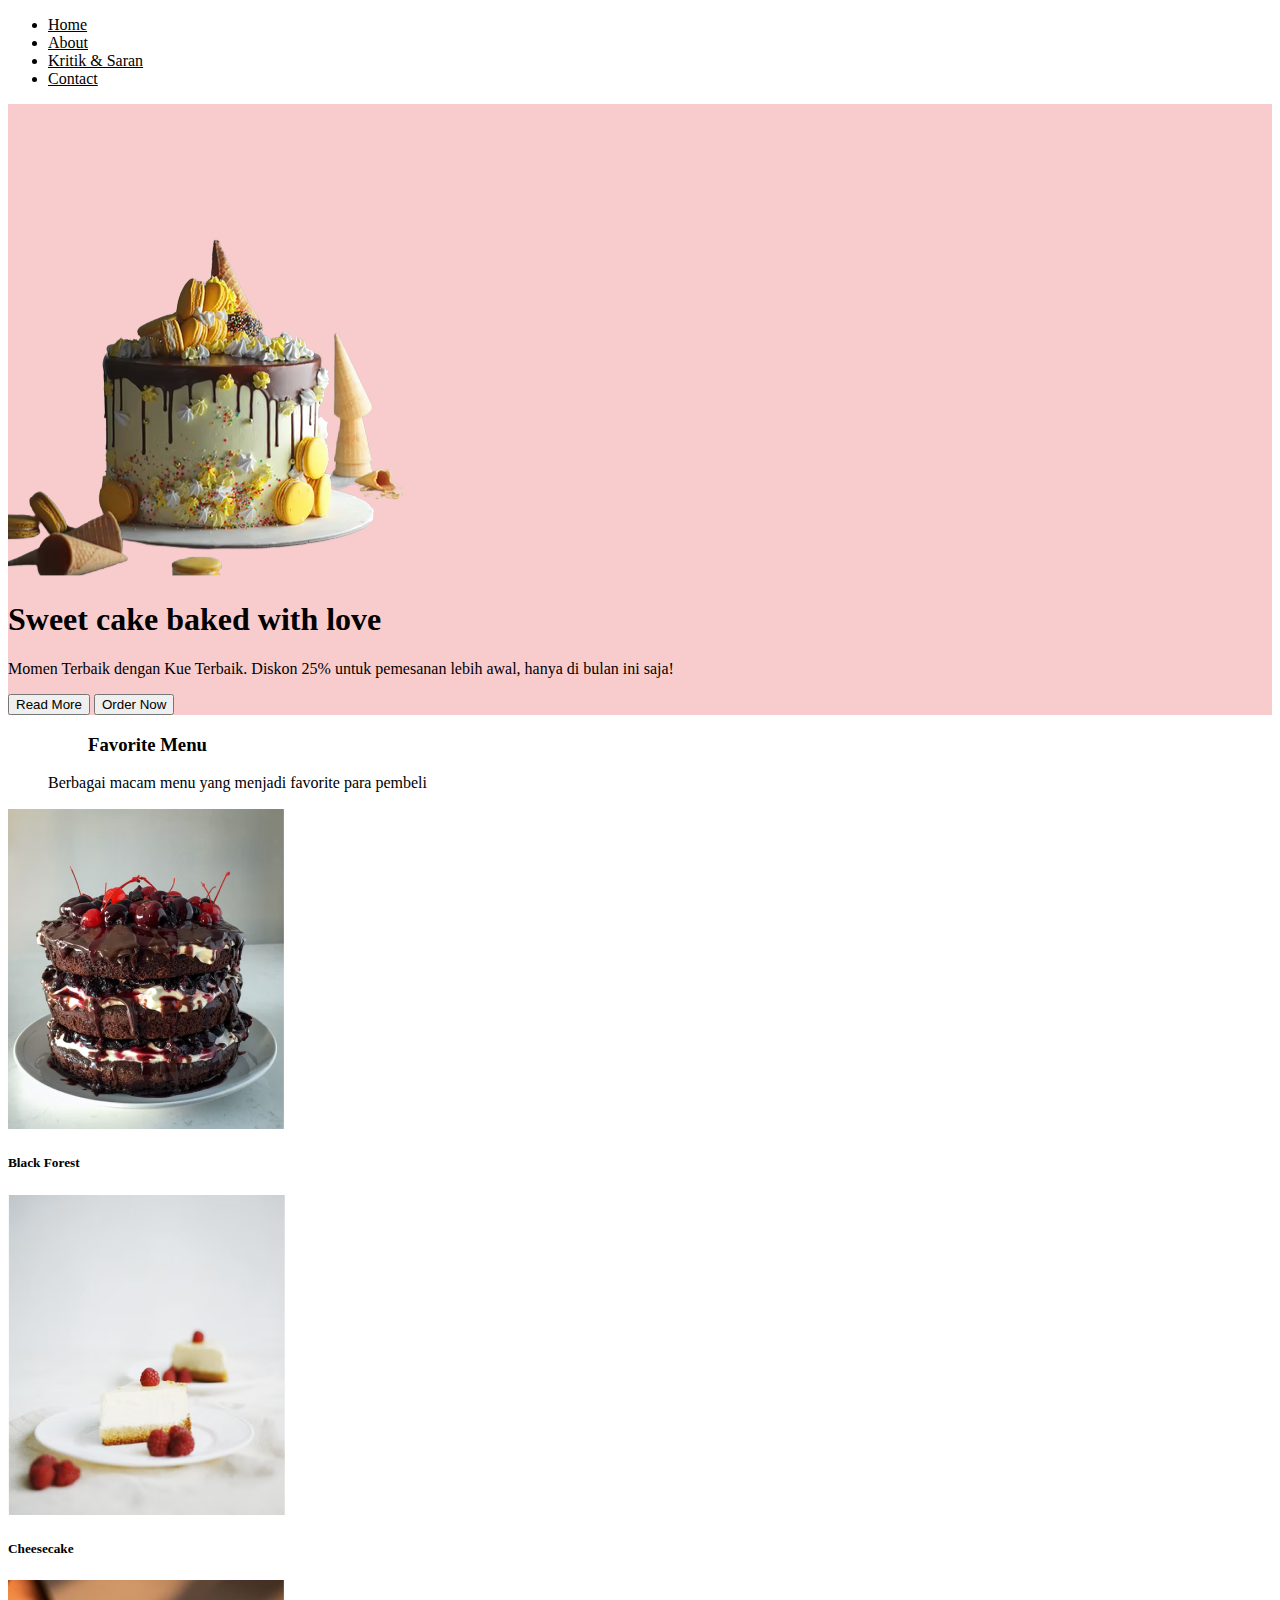
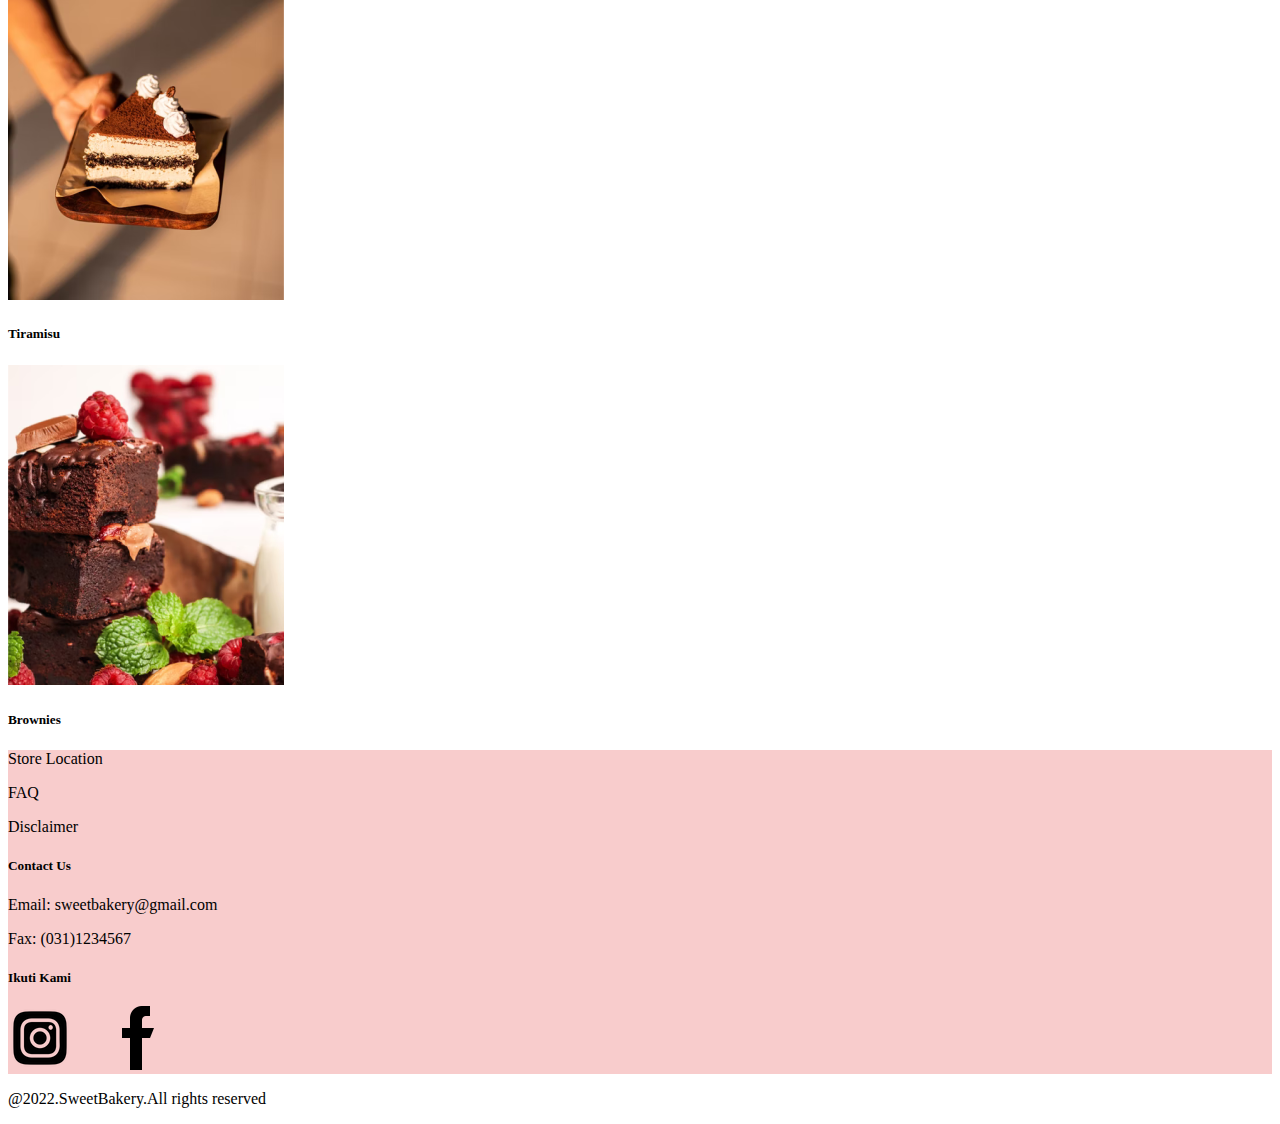
<file: index.html>
<!DOCTYPE html>
<html lang="en">
  <head>
    <meta charset="utf-8" />
    <meta name="viewport" content="width=device-width, initial-scale=1" />
    <title>Cafe</title>
    <link
      href="https://cdn.jsdelivr.net/npm/bootstrap@5.3.0/dist/css/bootstrap.min.css"
      rel="stylesheet"
      integrity="sha384-9ndCyUaIbzAi2FUVXJi0CjmCapSmO7SnpJef0486qhLnuZ2cdeRhO02iuK6FUUVM"
      crossorigin="anonymous"
    />
    <link rel="stylesheet" href="style.css" />
  </head>
  <body>
    <!-- header -->
      <header class="d-flex flex-wrap justify-content-center py-2 position-fixed z-1" style="background-color: white; width: 100%">
        <ul class="nav nav-pills">
          <li class="nav-item"><a href="index.html" class="nav-link">Home</a></li>
          <li class="nav-item"><a href="about.html" class="nav-link">About</a></li>
          <li class="nav-item"><a href="kritik.html" class="nav-link">Kritik & Saran</a></li>
          <li class="nav-item"><a href="#footer" class="nav-link">Contact</a></li>
        </ul>
      </header>

    <!-- header end -->

    <!-- hero -->
      <div class="row flex-lg-row-reverse align-items-center"  
      style="background-color: rgba(221, 0, 0, 0.2)">
        <div class="col-10 col-sm-8 col-lg-5">
          <img src="image/cake.png" alt="" />
        </div>
        <div class="col-lg-6 mt-5">
          <h1 class="display-5 fw-bold text-body-emphasis lh-1 mb-3">
            Sweet cake baked with love
          </h1>
          <p class="lead">
            Momen Terbaik dengan Kue Terbaik. Diskon 25% untuk pemesanan lebih
            awal, hanya di bulan ini saja!
          </p>
          <div class="d-grid gap-2 d-md-flex justify-content-md-start">
            <button type="button" class="btn btn-danger btn-lg px-4 me-md-2">
              Read More
            </button>
            <button type="button" class="btn btn-light btn-lg px-4">
              Order Now
            </button>
          </div>
        </div>
      </div>

    <!-- hero end -->

    <!-- menu -->
    <div class="container mt-3">
      <figure class="text-center mb-2">
        <blockquote class="blockquote">
          <h3>Favorite Menu</h3>
        </blockquote>
        <figcaption class="blockquote-footer">
          Berbagai macam menu yang menjadi favorite para pembeli
        </figcaption>
      </figure>
      <div class="row row-cols-1 row-cols-md-4 g-4">
        <div class="col">
          <div class="card h-100">
            <img src="image/cake1.png" class="card-img-top" alt="..." />
            <div class="card-body h-25">
              <h5 class="card-title">Black Forest</h5> 
            </div>
          </div>
        </div>
        <div class="col">
          <div class="card h-100">
            <img src="image/cake2.png" class="card-img-top" alt="..." />
            <div class="card-body">
              <h5 class="card-title">Cheesecake</h5> 
            </div>
          </div>
        </div>
        <div class="col">
          <div class="card h-100">
            <img src="image/cake3.png" class="card-img-top" alt="..." />
            <div class="card-body">
              <h5 class="card-title">Tiramisu</h5>
            </div>
          </div>
        </div>
        <div class="col">
          <div class="card h-100">
            <img src="image/cake4.png" class="card-img-top" alt="..." />
            <div class="card-body">
              <h5 class="card-title">Brownies</h5>
            </div>
          </div>
        </div>
      </div>
    </div>
    <!-- menu end -->
    
    <!-- footer -->
      <footer>
        <div class="container-fluid mt-5 p-5" style="background-color: rgba(221, 0, 0, 0.2)">
          <div class="row">
            <div class="col text-lg-start">
              <!-- Bagian kiri footer -->
              <p><a href="#">Store Location</a></p>
              <p><a href="#">FAQ</a></p>
              <p><a href="#">Disclaimer</a></p>
            </div>
            <div class="col text-center">
              <!-- Bagian tengah footer -->
              <h5>Contact Us</h5>
              <p>Email: sweetbakery@gmail.com</p>
              <p>Fax: (031)1234567</p>
            </div>
            <div class="col text-lg-end">
              <!-- Bagian kanan footer -->
              <h5 style="margin-bottom: 20px; margin-right: 30px;">Ikuti Kami</h5>
              <img style="margin-right: 30px;" src="image/instagram.png" alt="">
              <img src="image/facebook.png" alt="">
            </div>
          </div>
      </div>
      <div class="container mt-3" style="background-color: white;">
        <p class="text-center text-body-secondary">@2022.SweetBakery.All rights  reserved</p>
      </div>
      </footer>
       
    
    <!-- footer end -->
    <script
      src="https://cdn.jsdelivr.net/npm/bootstrap@5.3.0/dist/js/bootstrap.bundle.min.js"
      integrity="sha384-geWF76RCwLtnZ8qwWowPQNguL3RmwHVBC9FhGdlKrxdiJJigb/j/68SIy3Te4Bkz"
      crossorigin="anonymous"
    ></script>
  </body>
</html>
</file>
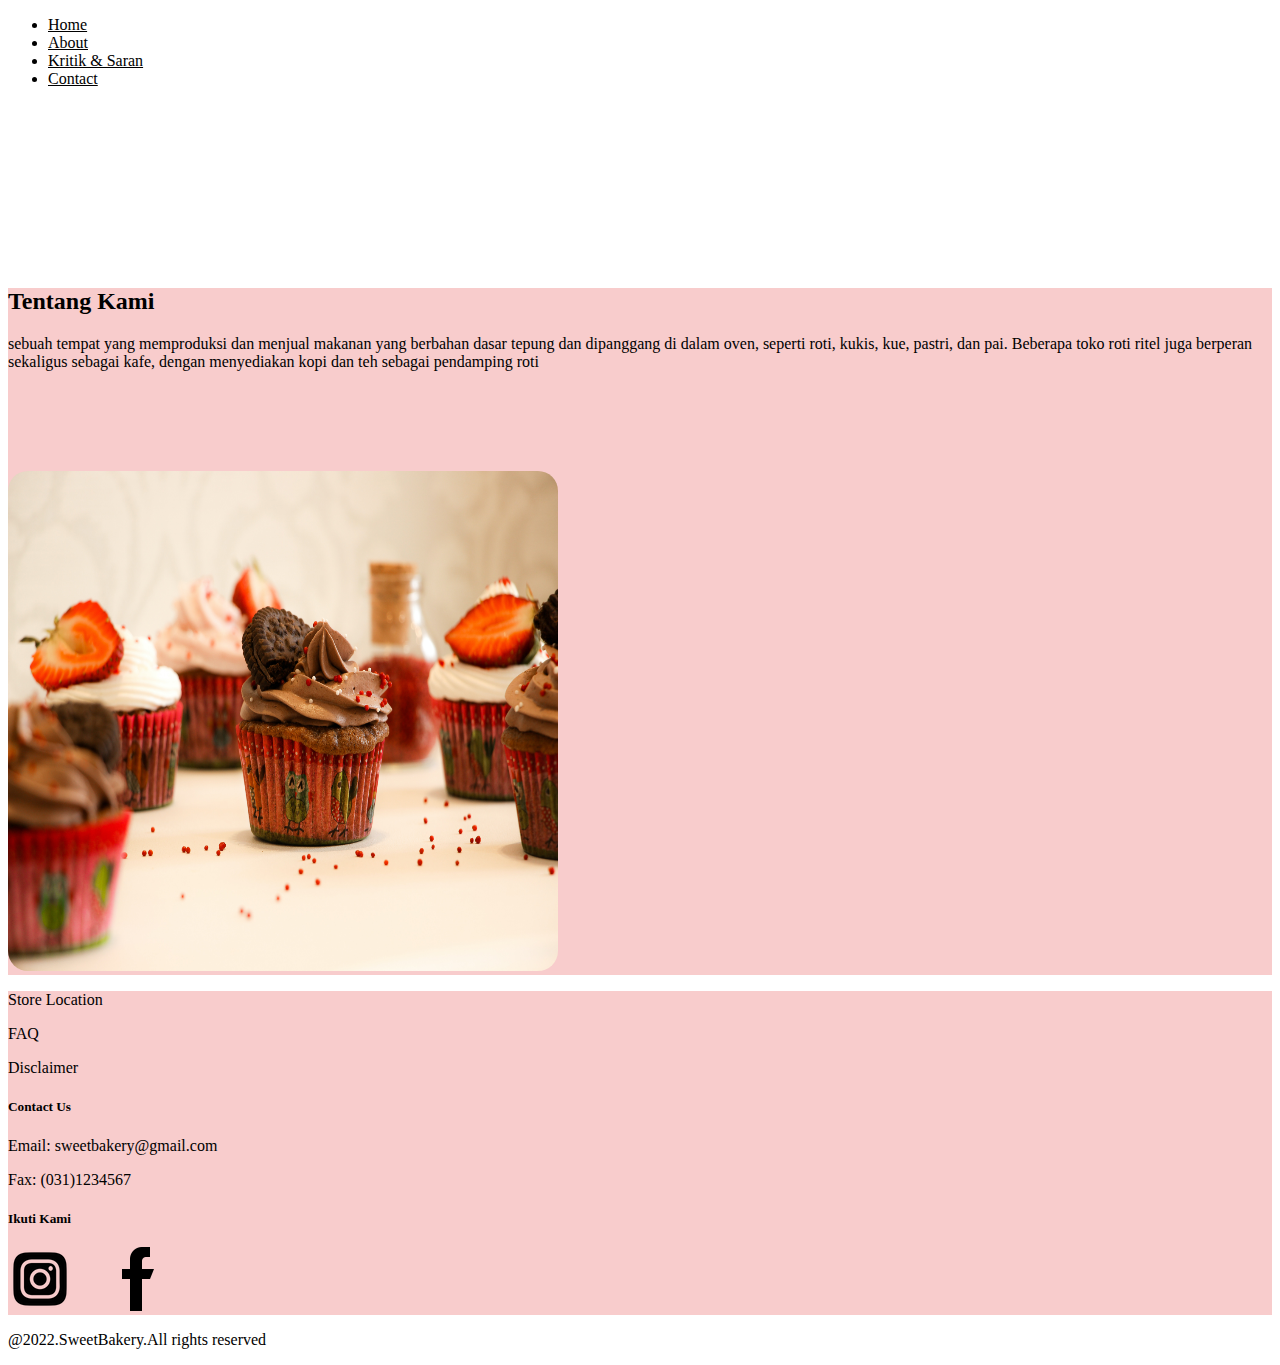
<file: about.html>
<!DOCTYPE html>
<html lang="en">
  <head>
    <meta charset="utf-8" />
    <meta name="viewport" content="width=device-width, initial-scale=1" />
    <title>Cafe</title>
    <link
      href="https://cdn.jsdelivr.net/npm/bootstrap@5.3.0/dist/css/bootstrap.min.css"
      rel="stylesheet"
      integrity="sha384-9ndCyUaIbzAi2FUVXJi0CjmCapSmO7SnpJef0486qhLnuZ2cdeRhO02iuK6FUUVM"
      crossorigin="anonymous"
    />
    <link rel="stylesheet" href="style.css" />
  </head>
  <body>
    <!-- header -->
      <header class="d-flex flex-wrap justify-content-center py-2 position-fixed z-1" style="background-color: white; width: 100%">
        <ul class="nav nav-pills">
            <li class="nav-item"><a href="index.html" class="nav-link">Home</a></li>
            <li class="nav-item"><a href="about.html" class="nav-link">About</a></li>
            <li class="nav-item"><a href="kritik.html" class="nav-link">Kritik & Saran</a></li>
            <li class="nav-item"><a href="#footer" class="nav-link">Contact</a></li>
        </ul>
      </header>

    <!-- header end -->

    <!-- about -->
    <div class="container-fluid border-dark">
        <div class="row featurette" style="background-color: rgba(221, 0, 0, 0.2)">
            <div class="col-md-7 order-md-2" style="margin-top: 200px;">
              <h2 class="featurette-heading fw-normal lh-1">Tentang Kami</h2>
              <p class="lead">sebuah tempat yang memproduksi dan menjual makanan yang berbahan dasar 
                tepung dan dipanggang di dalam oven, seperti roti, kukis, kue, pastri, dan pai. Beberapa
                 toko roti ritel juga berperan sekaligus sebagai kafe, dengan menyediakan kopi dan teh sebagai 
                 pendamping roti</p>
            </div>
            <div class="col-md-5 order-md-1" style="margin-top: 100px;">
                <img src="image/about.jpg" style="width: 550px; height: 500px; border-radius: 20px;" alt="">
            </div>
          </div>

    </div>
    
      
    <!-- about end -->
    
    <!-- footer -->
   
    <footer>
        <div class="container-fluid p-5" style="background-color: rgba(221, 0, 0, 0.2)">
          <div class="row">
            <div class="col text-lg-start">
              <!-- Bagian kiri footer -->
              <p><a href="#">Store Location</a></p>
              <p><a href="#">FAQ</a></p>
              <p><a href="#">Disclaimer</a></p>
            </div>
            <div class="col text-center">
              <!-- Bagian tengah footer -->
              <h5>Contact Us</h5>
              <p>Email: sweetbakery@gmail.com</p>
              <p>Fax: (031)1234567</p>
            </div>
            <div class="col text-lg-end">
              <!-- Bagian kanan footer -->
              <h5 style="margin-bottom: 20px; margin-right: 30px;">Ikuti Kami</h5>
              <img style="margin-right: 30px;" src="image/instagram.png" alt="">
              <img src="image/facebook.png" alt="">
            </div>
          </div>
      </div>
      <div class="container mt-3" style="background-color: white;">
        <p class="text-center text-body-secondary">@2022.SweetBakery.All rights  reserved</p>
      </div>
      </footer>
       
    
    <!-- footer end -->
    <script
      src="https://cdn.jsdelivr.net/npm/bootstrap@5.3.0/dist/js/bootstrap.bundle.min.js"
      integrity="sha384-geWF76RCwLtnZ8qwWowPQNguL3RmwHVBC9FhGdlKrxdiJJigb/j/68SIy3Te4Bkz"
      crossorigin="anonymous"
    ></script>
  </body>
</html>
</file>
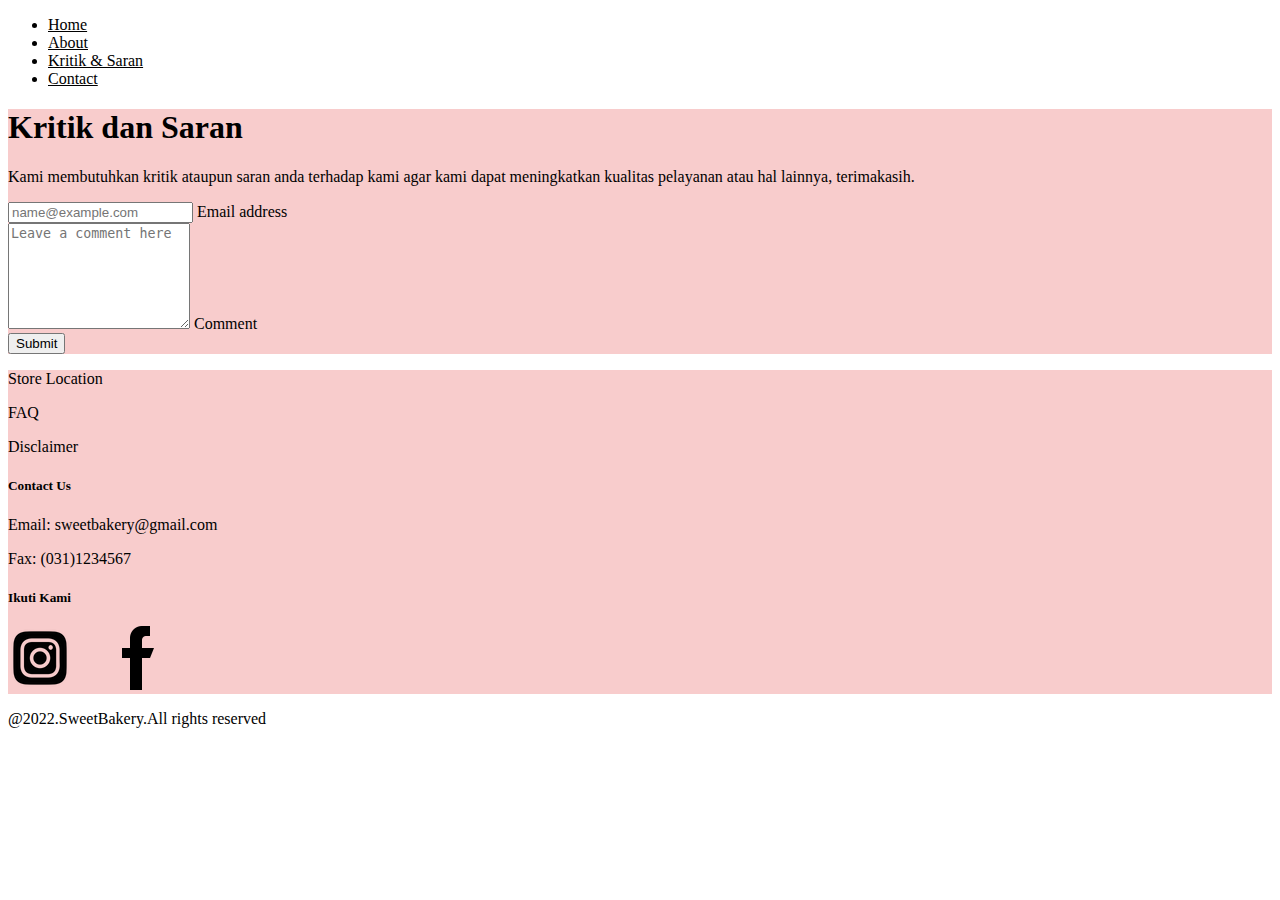
<file: kritik.html>
<!DOCTYPE html>
<html lang="en">
  <head>
    <meta charset="utf-8" />
    <meta name="viewport" content="width=device-width, initial-scale=1" />
    <title>Kritik dan saran</title>
    <link
      href="https://cdn.jsdelivr.net/npm/bootstrap@5.3.0/dist/css/bootstrap.min.css"
      rel="stylesheet"
      integrity="sha384-9ndCyUaIbzAi2FUVXJi0CjmCapSmO7SnpJef0486qhLnuZ2cdeRhO02iuK6FUUVM"
      crossorigin="anonymous"
    />
    <link rel="stylesheet" href="style.css" />
  </head>
  <body>
    <!-- header -->
      <header class="d-flex flex-wrap justify-content-center py-2 position-fixed z-1" style="background-color: white; width: 100%">
        <ul class="nav nav-pills">
            <li class="nav-item"><a href="index.html" class="nav-link">Home</a></li>
            <li class="nav-item"><a href="about.html" class="nav-link">About</a></li>
            <li class="nav-item"><a href="kritik.html" class="nav-link">Kritik & Saran</a></li>
            <li class="nav-item"><a href="#footer" class="nav-link">Contact</a></li>
        </ul>
      </header>

    <!-- header end -->

    <!-- service -->
      <div class="container-fluid" style="background-color: rgba(221, 0, 0, 0.2)">
        <div class="container col-xl-10 col-xxl-8 px-4 py-5" >
          <div class="row align-items-center g-lg-5 py-5">
            <div class="col-lg-7 text-center text-lg-start">
              <h1 class="display-4 fw-bold lh-1 text-body-emphasis mb-3">Kritik dan Saran</h1>
              <p class="col-lg-10 fs-4">
                Kami membutuhkan kritik ataupun saran anda terhadap kami 
                agar kami dapat meningkatkan kualitas pelayanan atau hal lainnya, terimakasih.
              </p>
            </div>
            <div class="col-md-10 mx-auto col-lg-5">
              <form class="p-4 p-md-5 border rounded-3 bg-body-tertiary">
                <div class="form-floating mb-3">
                  <input type="email" class="form-control" id="floatingInput" placeholder="name@example.com">
                  <label for="floatingInput">Email address</label>
                </div>
                <div class="form-floating mb-3">
                  <div class="form-floating">
                    <textarea class="form-control" placeholder="Leave a comment here" id="floatingTextarea2" style="height: 100px"></textarea>
                    <label for="floatingTextarea2">Comment</label>
                  </div>
                </div>
                <button class="w-100 btn btn-lg btn-primary" type="submit">Submit</button>
               
              </form>
            </div>
          </div>
        </div>
      </div>
    

    <!-- service end -->
    
    <!-- footer -->
   
    <footer>
        <div class="container-fluid p-5" style="background-color: rgba(221, 0, 0, 0.2)">
          <div class="row">
            <div class="col text-lg-start">
              <!-- Bagian kiri footer -->
              <p><a href="#">Store Location</a></p>
              <p><a href="#">FAQ</a></p>
              <p><a href="#">Disclaimer</a></p>
            </div>
            <div class="col text-center">
              <!-- Bagian tengah footer -->
              <h5>Contact Us</h5>
              <p>Email: sweetbakery@gmail.com</p>
              <p>Fax: (031)1234567</p>
            </div>
            <div class="col text-lg-end">
              <!-- Bagian kanan footer -->
              <h5 style="margin-bottom: 20px; margin-right: 30px;">Ikuti Kami</h5>
              <img style="margin-right: 30px;" src="image/instagram.png" alt="">
              <img src="image/facebook.png" alt="">
            </div>
          </div>
      </div>
      <div class="container mt-3" style="background-color: white;">
        <p class="text-center text-body-secondary">@2022.SweetBakery.All rights  reserved</p>
      </div>
      </footer>
       
    
    <!-- footer end -->
    <script
      src="https://cdn.jsdelivr.net/npm/bootstrap@5.3.0/dist/js/bootstrap.bundle.min.js"
      integrity="sha384-geWF76RCwLtnZ8qwWowPQNguL3RmwHVBC9FhGdlKrxdiJJigb/j/68SIy3Te4Bkz"
      crossorigin="anonymous"
    ></script>
  </body>
</html>
</file>
<file: style.css>
.nav li a{
    color: black;
}

.btn{
    color: black;
}

.col p a{
    text-decoration: none;
    color: black;
}
</file>
